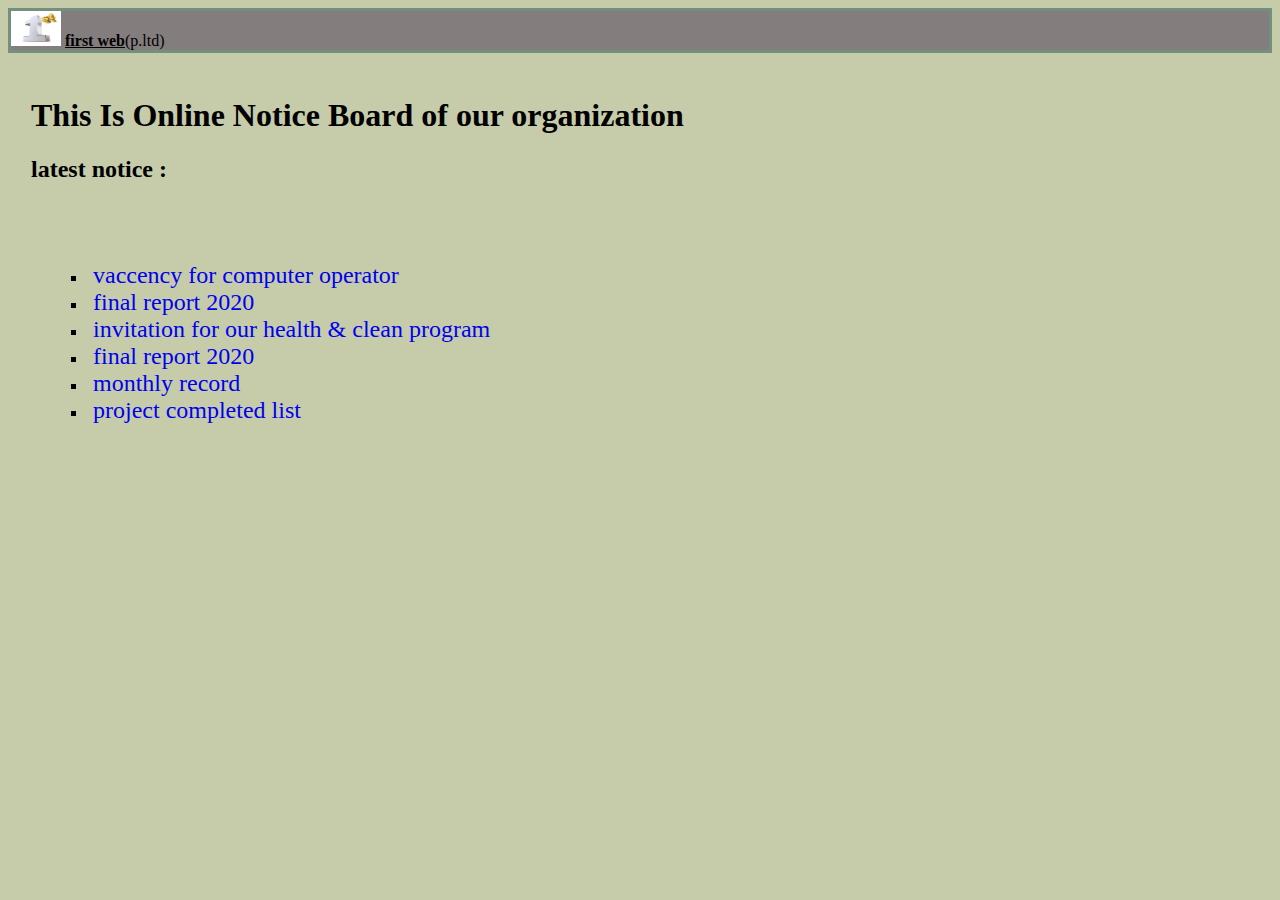
<file: practice_1/index.html>
<!DOCTYPE html>
<html lang="en">

<head>
    <meta charset="UTF-8">
    <meta http-equiv="X-UA-Compatible" content="IE=edge">
    <meta name="viewport" content="width=device-width, initial-scale=1.0">
    <title>Document</title>
    <link rel="stylesheet" href="index.css" />
</head>

<body>

    <nav class="navbar">
        <a class="navbar-brand">
            <img src="[data-uri]"
                width="50" height="35" class="d-inline-block align-top" alt="">
            <b><u>first web</u></b>(p.ltd)
        </a>
    </nav>
    <form class="form">
        <div class="container">
            <h1> This Is Online Notice Board of our organization</h1>

            <h2><b> latest notice :</b></h2>
        </div>
        <div class="container">
            <ol>
                <li><a class="a" href="https://www.google.com/">vaccency for computer operator</a></li>
                <li><a class="a" href="https://www.google.com/">final report 2020</a></li>
                <li><a class="a" href="https://www.google.com/"> invitation for our health & clean program</a></li>
                <li><a class="a" href="https://www.google.com/">final report 2020</a></li>
                <li><a class="a" href="https://www.google.com/">monthly record</a></li>
                <li><a class="a" href="https://www.google.com/">project completed list</a></li>
            </ol>
        </div>
    </form>
</body>

</html>
</file>
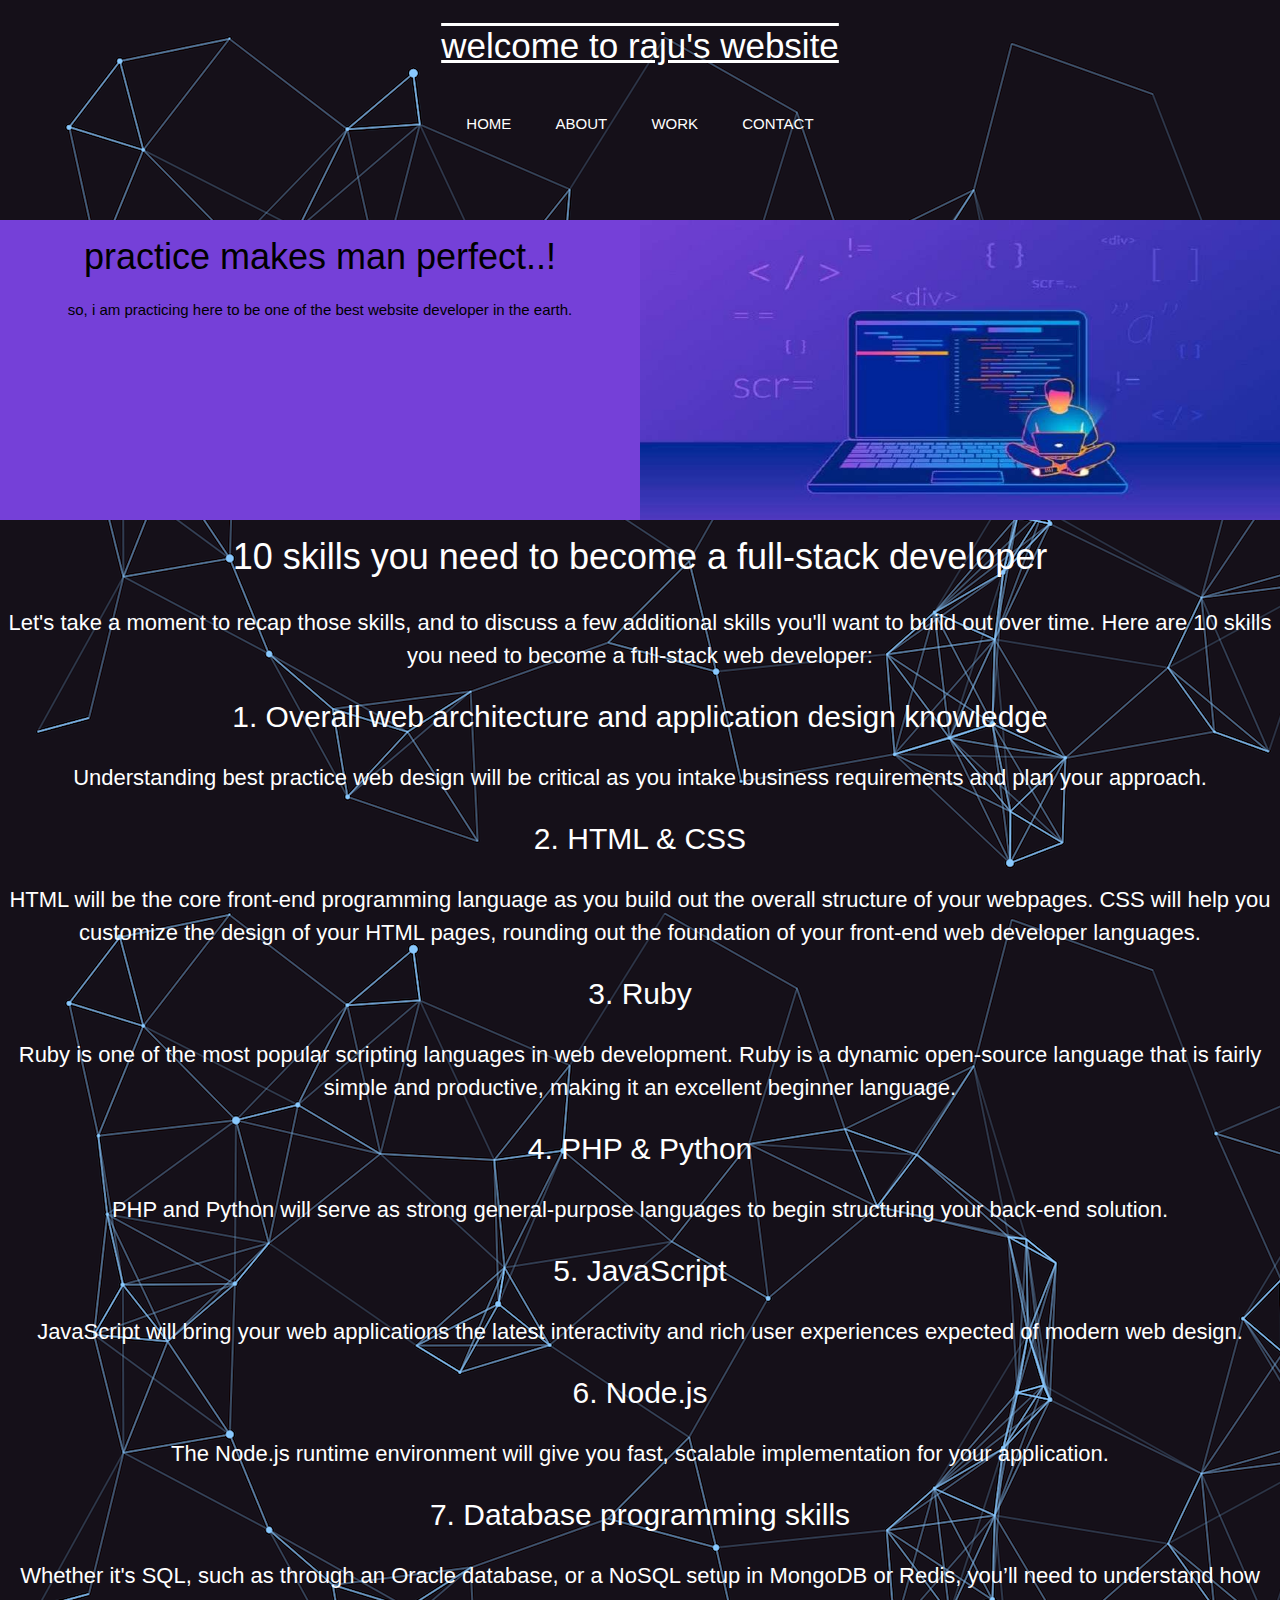
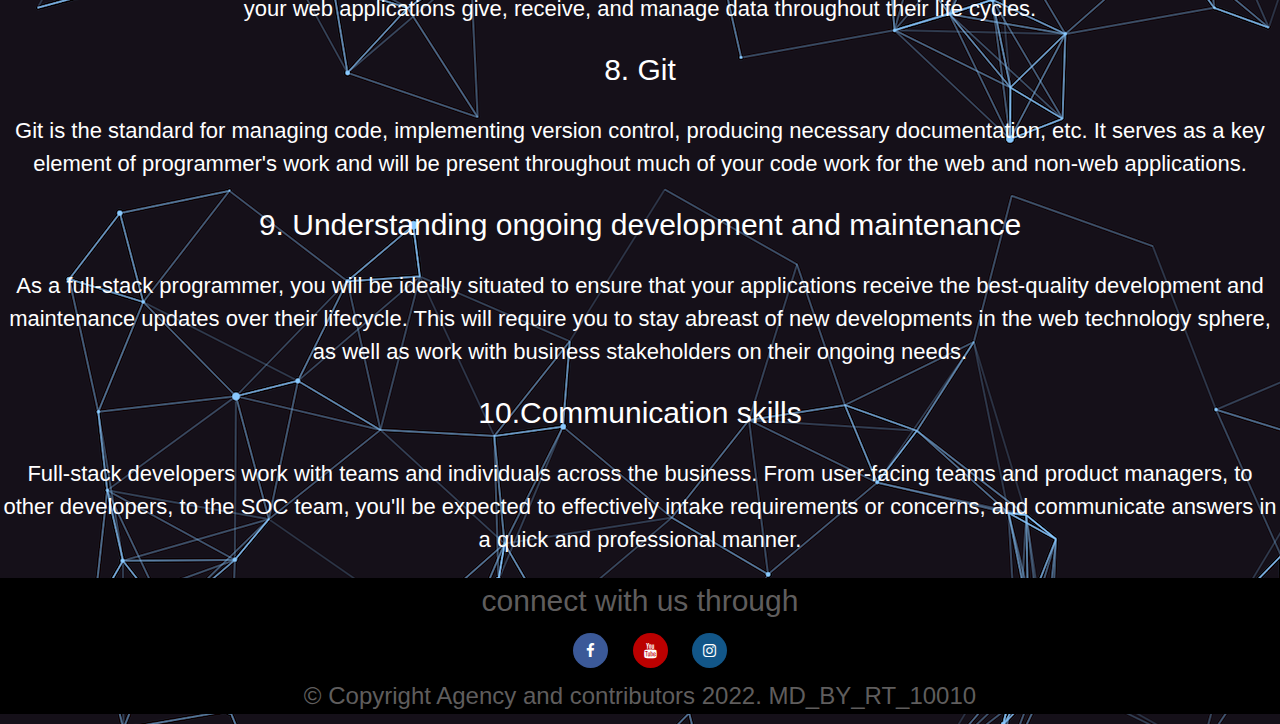
<file: practice_3_ advance_css/index.html>
<!DOCTYPE html>
<html lang="en">

<head>
    <meta charset="UTF-8">
    <meta http-equiv="X-UA-Compatible" content="IE=edge">
    <meta name="viewport" content="width=device-width, initial-scale=1.0">
    <link rel="stylesheet" href="css.css" />
    <link rel="stylesheet" href="https://www.w3schools.com/w3css/4/w3.css">
    <link rel="stylesheet" href="https://cdnjs.cloudflare.com/ajax/libs/font-awesome/4.7.0/css/font-awesome.min.css">
    <title>advance css</title>
</head>

<body>
    <header>
        <div>
            <a id="a" href="index.html">welcome to raju's website</a>
        </div>
        <nav>
            <li><a id="b" href="index.html">HOME</a></li>
            <li><a id="c" href="index.html">ABOUT</a></li>
            <li><a id="d" href="index.html">WORK</a></li>
            <li><a id="e" href="index.html">CONTACT</a></li>
        </nav>
    </header>

    <div id="image">
        <div>
            <h1>practice makes man perfect..!</h1>
            <p>so, i am practicing here to be one of the best website developer in the earth.</p>
        </div>
        <div>
            <img src="image.jpg">
        </div>
    </div>

    <div id="dis">
        <h1>10 skills you need to become a full-stack developer</h1>
        <p>Let's take a moment to recap those skills, and to discuss a few additional skills you'll want to build out
            over time. Here are 10 skills you need to become a full-stack web developer:</p>

        <h2> 1. Overall web architecture and application design knowledge</h2>
        <p>Understanding best practice web design will be critical as you intake business requirements and plan your
            approach.</p>

        <h2>2. HTML & CSS</h2>
        <p>HTML will be the core front-end programming language as you build out the overall structure of your webpages.
            CSS will help you customize the design of your HTML pages, rounding out the foundation of your front-end web
            developer languages.</p>

        <h2> 3. Ruby</h2>
        <p>Ruby is one of the most popular scripting languages in web development. Ruby is a dynamic open-source
            language that is fairly simple and productive, making it an excellent beginner language. </p>

        <h2> 4. PHP & Python</h2>
        <p>PHP and Python will serve as strong general-purpose languages to begin structuring your back-end solution.
        </p>

        <h2>5. JavaScript</h2>
        <p>JavaScript will bring your web applications the latest interactivity and rich user experiences expected of
            modern web design.</p>

        <h2>6. Node.js</h2>
        <p>The Node.js runtime environment will give you fast, scalable implementation for your application.</p>

        <h2> 7. Database programming skills</h2>
        <p>Whether it's SQL, such as through an Oracle database, or a NoSQL setup in MongoDB or Redis, you’ll need to
            understand how your web applications give, receive, and manage data throughout their life cycles.</p>

        <h2> 8. Git</h2>
        <p>Git is the standard for managing code, implementing version control, producing necessary documentation, etc.
            It serves as a key element of programmer's work and will be present throughout much of your code work for
            the web and non-web applications. </p>

        <h2>9. Understanding ongoing development and maintenance</h2>
        <p>As a full-stack programmer, you will be ideally situated to ensure that your applications receive the
            best-quality development and maintenance updates over their lifecycle. This will require you to stay abreast
            of new developments in the web technology sphere, as well as work with business stakeholders on their
            ongoing needs.</p>

        <h2> 10.Communication skills</h2>
        <p>Full-stack developers work with teams and individuals across the business. From user-facing teams and product
            managers, to other developers, to the SOC team, you'll be expected to effectively intake requirements or
            concerns, and communicate answers in a quick and professional manner.</p>
    </div>


    <footer>
        <div>
           <h2>connect with us through</h2> 
            <li><a href="#" class="fa fa-facebook"></a></li>
            <li><a href="#" class="fa fa-youtube"></a></li>
            <li><a href="#" class="fa fa-instagram"></a></li>
        </div>
        <div id="cp">
            <h3>© Copyright Agency and contributors 2022. MD_BY_RT_10010</h3>
        </div>
    </footer>
</body>

</html>
</file>
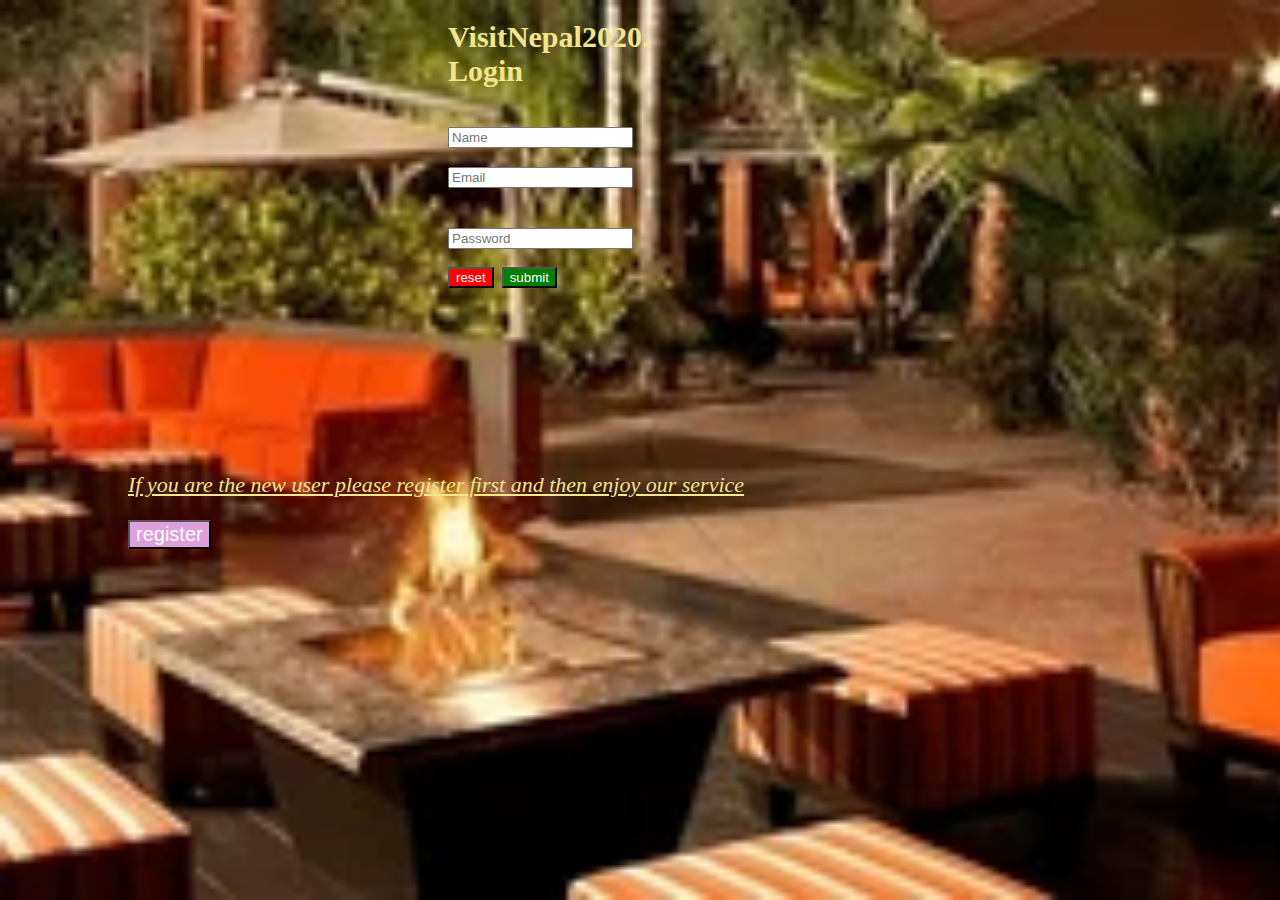
<file: practise_2/index.html>
<!DOCTYPE html>
<html lang="en">

<head>
    <meta charset="UTF-8">
    <meta name="viewport" content="width=device-width, initial-scale=1.0">
    <meta http-equiv="X-UA-Compatible" content="ie=edge">
    <title> my hotel</title>
    <script type=(text/javascript) src="first.JS"></script>
</head>
<style>
    #main {
        position: absolute;
        top: 0%;
        left: 35%;
    }
    
    #secn {
        font: medium;
        position: absolute;
        top: 50%;
        left: 10%;
    }
    
    body {
        background-image: url(2.webp);
        background-size: cover;
        background-attachment: fixed;
    }
    
    h1 {
        font-size: 30px;
        font-style: inherit;
        color: khaki;
    }
    
    .fdiv {
        font-size: 18px;
        color: chartreuse;
    }
    
    .sdiv {
        font-size: 18px;
        color: chartreuse;
    }
    
    .tdiv {
        font-size: 18px;
        color: chartreuse;
    }
    
    #r {
        font-size: 20px;
        color: white;
        background-color: plum;
    }
    
    #re {
        background-color: red;
        color: white;
    }
    
    #su {
        background-color: green;
        color: white;
    }
    
    #reg {
        font-size: 22px;
        color: khaki;
    }
</style>

<body>
    <div id="main">
        <form action="home.html">

            <h1><b>VisitNepal2020. 
                <br>Login</b></h1>
            <br>
            <div class="fdiv">
                <input id="n" type="text" placeholder="Name" required>
                <br>
            </div>
            <br>

            <div class="sdiv">
                <input id="e" type="email" placeholder="Email" required>
            </div>
            <br>
            <div class="tdiv">
                <br>
                <input id="p" type="password" placeholder="Password">
                <br>
            </div>
            <div class="sr">
                <br>
                <input type="reset" value="reset" id="re"> &nbsp;<input type="submit" value="submit" id="su"></input>
                <br>
            </div>

        </form>
    </div>
    <br>
    <br>
    <br>

    <div id="secn">
        <form action="register.html">
            <p id="reg"><i><u>If you are the new user please register first and then enjoy our service</u></i></p>
            <div>
                <input type="submit" value="register" id="r">
            </div>
        </form>
        <br>

    </div>

</body>

</html>
</file>
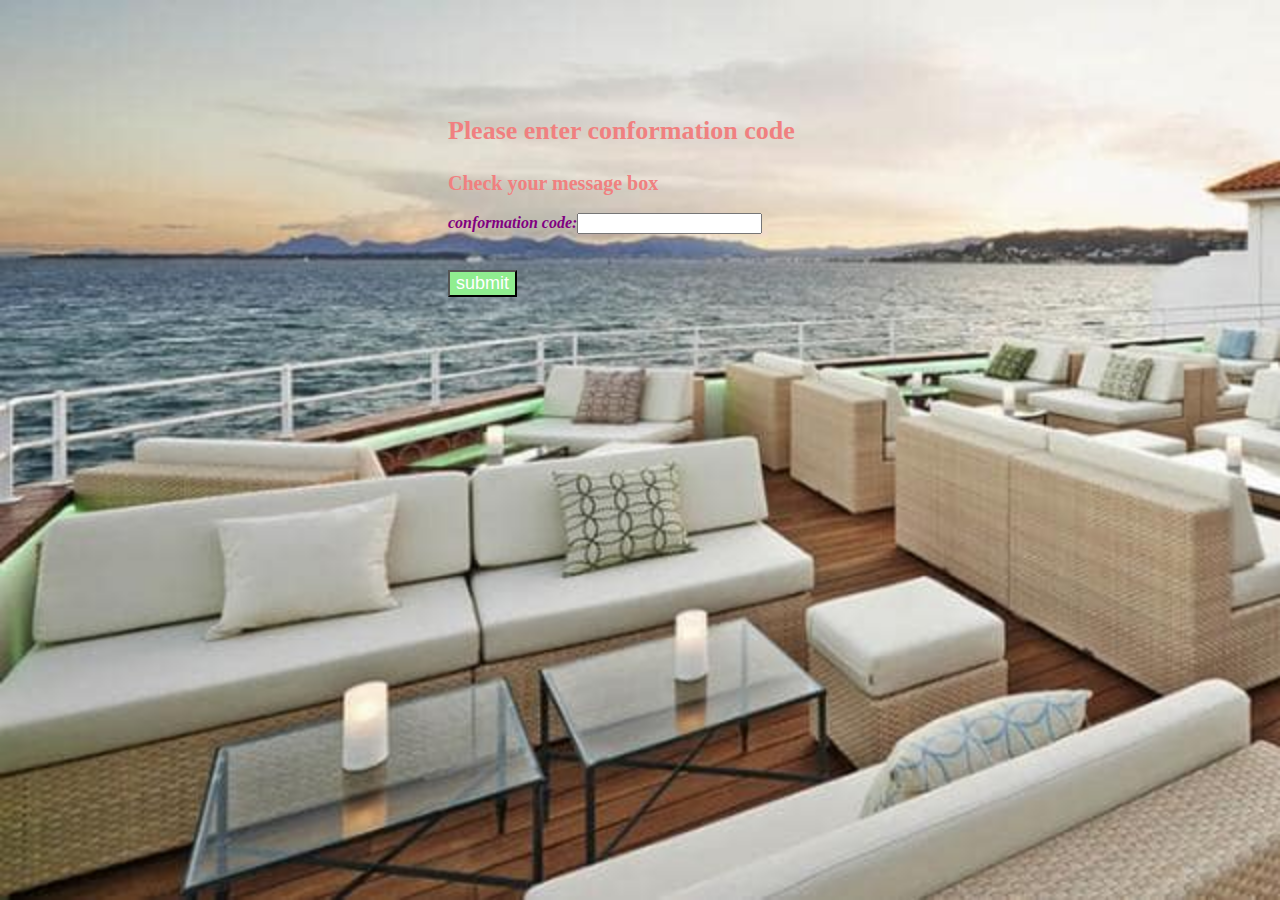
<file: practise_2/conformation .html>
<!DOCTYPE html>
<html lang="en">

<head>
    <meta charset="UTF-8">
    <meta name="viewport" content="width=device-width, initial-scale=1.0">
    <meta http-equiv="X-UA-Compatible" content="ie=edge">
    <title>conformation</title>
</head>
<style>
    body {
        background-image: url(hotel3.jpg);
        background-size: cover;
        background-attachment: fixed;
    }
    
    #main {
        position: absolute;
        top: 10%;
        left: 35%;
    }
    
    p {
        font-style: initial;
        color: lightcoral;
        font-size: 26px;
    }
    
    p1 {
        font-style: unset;
        color: lightcoral;
        font-size: 20px;
    }
    
    .fdiv {
        color: purple;
        font-size: 19pxx;
        font-style: italic;
    }
    
    #g {
        background-color: lightgreen;
        color: white;
        font-size: 18px;
    }
</style>

<body>
    <form action="home.html">
        <div id="main">
            <p><b>Please enter conformation code</b></p>
            <p1><b> Check your message box<b></p1>
            <br>
            <br>
            <div class= "fdiv">
                conformation code:<input type="number" name="code">
            </div>
            <br>
            <br>
            <div>
                <input type="submit" value="submit" id="g">

            </div>
            <br>
            <br>
    </form>
</body>

</html>
</file>
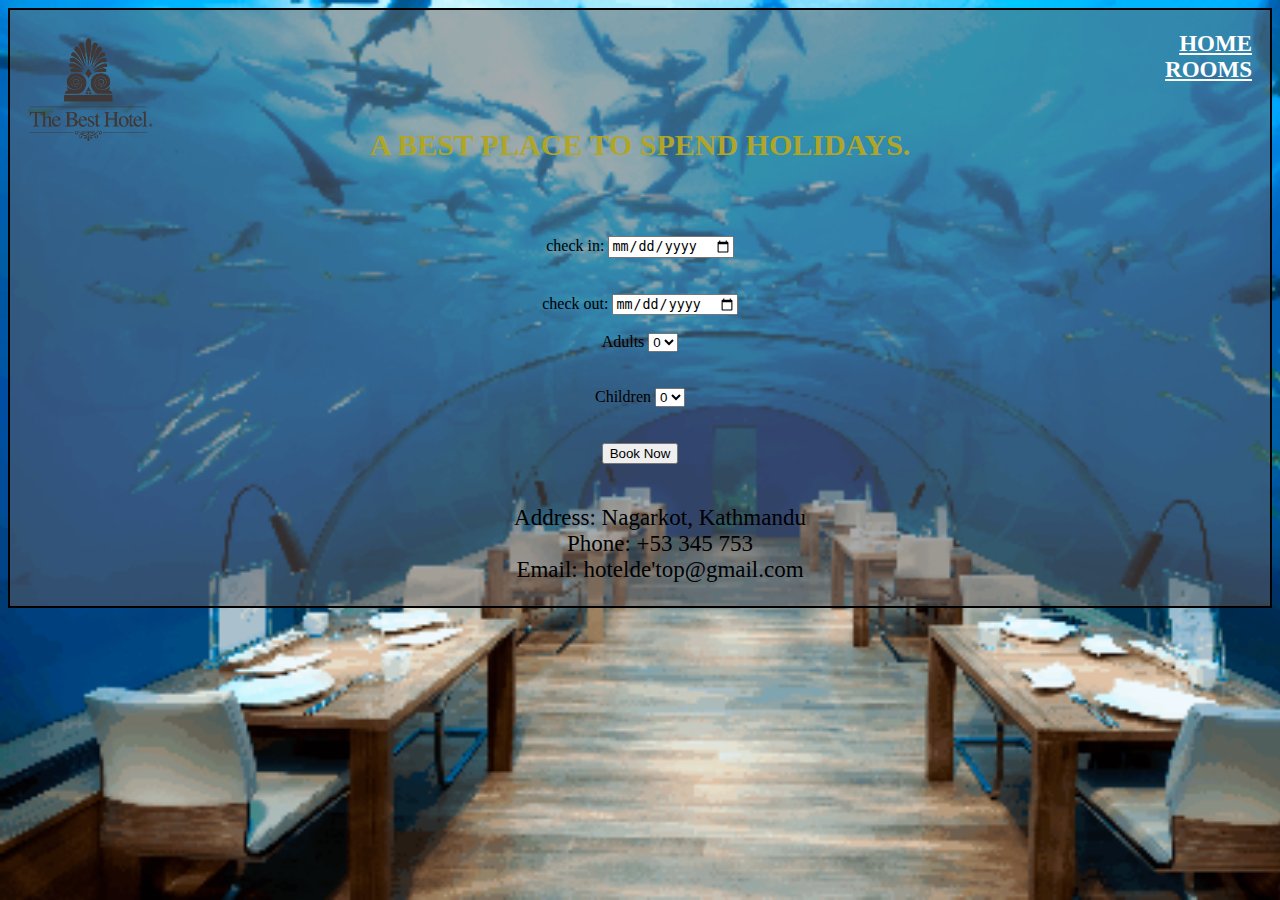
<file: practise_2/h.html>
<!DOCTYPE html>

<html lang="en">

<head>

    <title>My Website</title>

    <meta charset="UTF-8">

    <meta name="viewport" content="width=device-width, initial-scale=1.0">


</head>
<style>
    body {
        background-image: url(100.gif);
        background-size: cover;
        background-attachment: fixed;
        text-align: center;
    }

    h1 {
        font-size: 30px;
        font-style: inherit;
        color: rgb(175, 166, 41);
    }

    li {
        list-style: none;
        
    }

    form {
        background-color: rgba(99, 92, 92, 0.5);
        border: 2px solid black;

    }

    ul {
        font-size: 23px;
    }



    .link {
        display: inline-flexbox;
        width: 50%;
        float: left;
        height: 100px;
        text-align: left;
        
    }
    .link1 {
        display: inline-flexbox;
        width: 50%;
        float: right;
        height: 100px;
        text-align: right;   
    }
    a{
        padding-right: 20px;
        color: white;
    }
    .logo{
        padding: 20px;
    }

    .content {
        display: inline-block;
        width: 100%;
    }
</style>

<body>

    <div class="link">
        <img src="logo.png" class="logo" width="20%">
    </div>
    <div class="link1">
        


        <ul>
            <b>

                <li><a href="home.html" title="">HOME </a></li>

                <li><a href="rooms.html" title="">ROOMS</a></li>

            </b>
        </ul>
    </div>

    <form action="home.html">
        <div class="content">
            <h1>A BEST PLACE TO SPEND HOLIDAYS.</h1> <br><br><br>
            <div class="">
                check in: <input type="date" required> <br><br><br>
                check out: <input type="date" required>
                <br><br>
                <label for="Adult">Adults</label>
                <select id="adult" name="" required>
                    <option value="">0</option>
                    <option value="">1</option>
                    <option value="">2</option>
                    <option value="">3</option>
                    <option value="">4</option>
                </select> <br><br><br>

                <label for="children">Children</label>
                <select id="children" name="">
                    <option value="">0</option>
                    <option value="">1</option>
                    <option value="">2</option>
                    <option value="">3</option>
                    <option value="">4</option>
                </select>
                <br> <br><br>
                <input type="submit" value="Book Now" class="bttn">
            </div>
        </div>

        <br><br>


        <ul>
            <li>Address: <span>Nagarkot, Kathmandu</span></li>
            <li>Phone: <span>+53 345 753</span></li>
            <li>Email: <span>hotelde'top@gmail.com</span></li>
        </ul>

    </form>
</body>

</html>
</file>
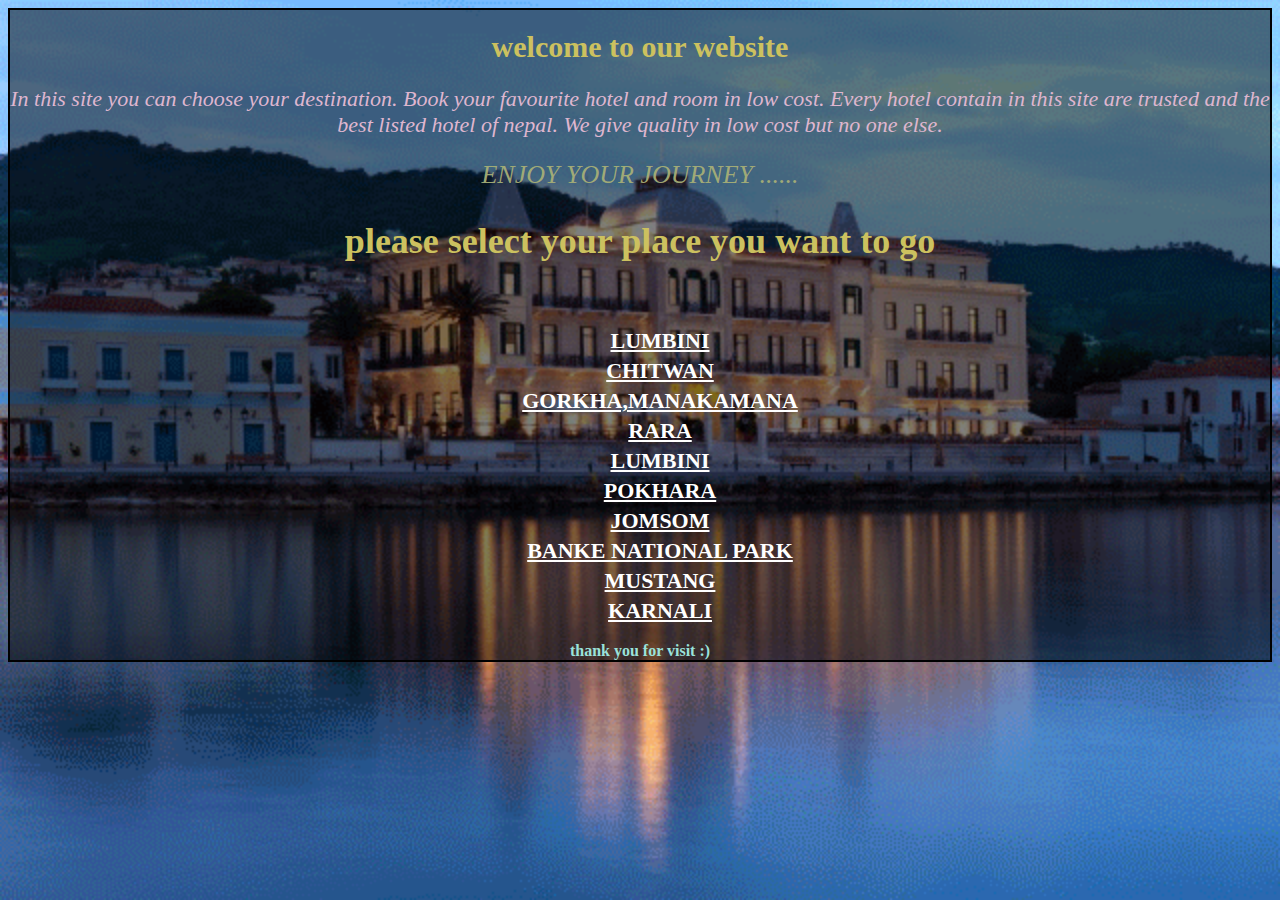
<file: practise_2/home.html>
<!DOCTYPE html>
<html lang="en">

<head>
    <meta charset="UTF-8">
    <meta name="viewport" content="width=device-width, initial-scale=1.0">
    <meta http-equiv="X-UA-Compatible" content="ie=edge">
    <title>home</title>
</head>
<style>
    li {
        
        list-style: none;
        padding: 2px;
    }

    

    b {
        color: rgb(154, 226, 219);
    }

    a {
        color: #fff;
        font-size: 22px;
        ;
    }

    h1 {
        color:rgb(204, 193, 95);
        font-size: 30px;
        font-style: inherit;

    }

    h2 {
        color: rgb(204, 193, 95);
        font-style: unset;
        font-size: 36px;
    }

    p {
        color: rgb(223, 182, 207);
        font-size: 22px;
        font-style: italic;
    }

    p1 {
        color: rgba(167, 175, 119, 0.945);
        font-size: 26px;
        font-style: italic;
    }
    form{
        background-color: rgba(0, 0, 0, .5);
        border: 2px solid black;
    }

    body {
        background-image: url(w3.gif);
        background-size: cover;
        background-attachment: fixed;
        text-align: center;
    }
</style>

<body>
    <form>
        
            <h1>welcome to our website</h1>

            <p>
                In this site you can choose your destination. Book your favourite hotel and room in low cost. Every
                hotel contain in this site are trusted and the best listed hotel of nepal. We give quality in low cost
                but no one else.
            </p>
            <p1>ENJOY YOUR JOURNEY ......</p1>

            <h2> please select your place you want to go</h2>
            <br>
        
        

            <ul>
                <b>

                    <li><a href="h.html" title="">LUMBINI</a></li>


                    <li><a href="h.html" title="">CHITWAN</a></li>


                    <li><a href="h.html" title="">GORKHA,MANAKAMANA</a></li>


                    <li><a href="h.html" title="">RARA</a></li>


                    <li><a href="h.html" title="">LUMBINI</a></li>


                    <li><a href="h.html" title="">POKHARA</a></li>


                    <li class="g"><a href="h.html" title="">JOMSOM</a></li>


                    <li><a href="h.html" title="">BANKE NATIONAL PARK</a></li>


                    <li><a href="h.html" title="">MUSTANG</a></li>


                    <li><a href="h.html" title="">KARNALI</a></li>
                </b>
            </ul>
            <b>thank you for visit :)</b>

    
    </form>
</body>

</html>
</file>
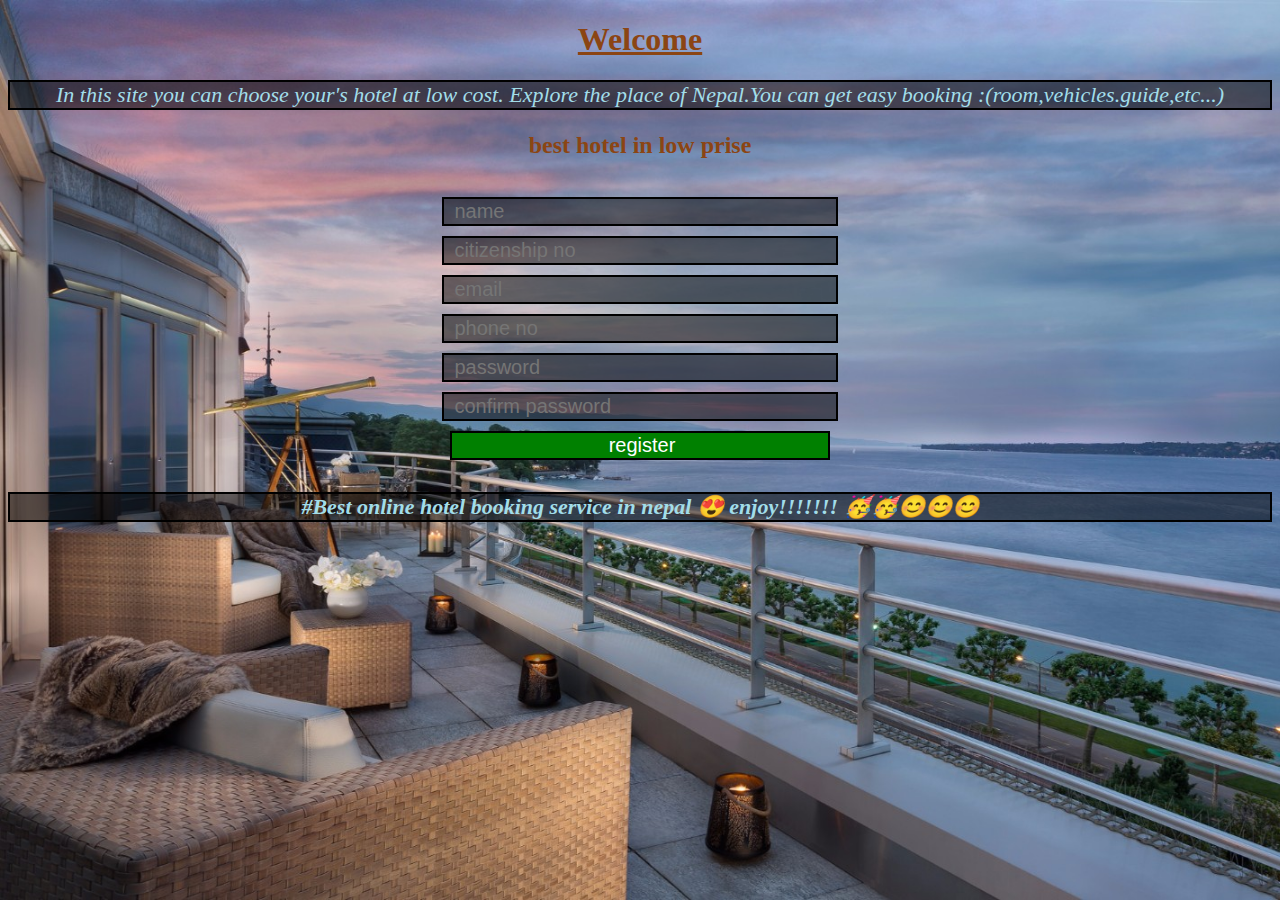
<file: practise_2/register.html>
<!DOCTYPE html>
<html lang="en">

<head>
    <meta charset="UTF-8">
    <meta name="viewport" content="width=device-width, initial-scale=1.0">
    <meta http-equiv="X-UA-Compatible" content="ie=edge">
    <title>register</title>
</head>
<style>
    body {
        background-image: url(hotel1.jpg);
        background-size: cover;
        background-attachment: fixed;
        text-align: center;
    }
    h1 {
        color: saddlebrown;
        font-style: unset;
    }
    p {
        color: rgb(162, 221, 233);
        font-size: 22px;
        font-style: italic;
        background-color: rgba(0, 0, 0, .5);
        border: 2px solid black;
    }
    h2 {
        color: saddlebrown;
        font-style: inherit;
    }
    #r {
        background-color: green;
        color: white;
        text-align: center;
    }
    input {
        padding-left: 10%;
        width: 30%;
        padding-left: 10px;
        font-size: 20px;
        margin-bottom: 10px;
        color: rgb(224, 217, 217);
        background-color: rgba(0, 0, 0, .5);
        border: 2px solid black;
    }
    
</style>
<body>
    <h1><b><u>Welcome</u></b></h1>
    <p>In this site you can choose your's hotel at low cost. Explore the place of Nepal.You can get easy booking
        :(room,vehicles.guide,etc...)
    </p>
    <h2><b>best hotel in low prise</b></h2>
    <form action="conformation .html">
        <div id="main">
            <br>
            <input type="text" name="name" placeholder="name" required>
            <br>
            <input type="number" name="id no" placeholder="citizenship no" required>
            <br>
            <input type="email" name="email" placeholder="email" required>
            <br>
            <input type="number" name="phone" placeholder="phone no" required>
            <br>
            <input type="password" name="password" placeholder="password" required>
            <br>
            <input type="password" name="confirm password" placeholder="confirm password" required>
            <br>
            <input type="submit" value="register" id="r">
            <br>
        </div>
    </form>
    <b><p>#Best online hotel booking service in nepal 😍 enjoy!!!!!!! 🥳🥳😊😊😊</p></b>
</body>
</html>
</file>
<file: practice_1/index.css>
body{
    
    background-color:rgba(164, 175, 121, 0.63);
}

.container{
    padding: 20px;
    margin: 3px;
}
ol{
    list-style-position: inside;
    list-style-type: square;
    
}



.form{
    align-content: center;
    margin-block-start: unset;
}
.navbar{
    background-color: rgb(131, 125, 125);
    margin: 3px,3px;
    border: 3px solid rgb(117, 143, 125);
}
.a {
    text-decoration: none;
    font-size: 24px;
    
}
</file>
<file: practice_3_ advance_css/css.css>
header{
    width: 100%;
    
    height: 210px;
    text-align: center;  
}

#a{
    text-decoration: underline overline;
    font-size: 35px;
    color: white;
}
header div{
    padding:10px;
    margin:10px;
    
}

nav li a{
    text-decoration: none;
    font-size: 15px;
    color: white;
}
nav li{
    list-style: none;
    display: inline-block;
    padding: 20px;
}
nav li a:hover{
    color: rgb(145, 136, 136);
    font-size: 25px;
}
#image {
    width:100%;
  height: 300px;
  /*border: 5px solid #c3c3c3;*/
  display: flex;
  background-color: rgb(117, 64, 216);
  text-align: center;
 /* color: white; */
}
#image div{
    flex-grow: 0;
  flex-shrink: 0;
  flex-basis: 50%;
}
img{
    height: 100%;
    width: 100%;
}

#image div li{
    list-style: none;
    font-size: 25px ;
}
#dis{
    width: 100%;
    text-align: center;     
    color: white; 
}
#dis p{
    font-size: 22px;
}
#dis:hover{
    background-color: rgba(19, 15, 32, 0.774);
}
.fa {
    padding: 10px;
    font-size: 30px;
    width: 35px;
    text-align: center;
    text-decoration: none;
    border-radius: 50%;
  }
  .fa-facebook {
    background: #3B5998;
    color: white;
  }
  .fa-youtube {
    background: #bb0000;
    color: white;
  }
  
  .fa-instagram {
    background: #125688;
    color: white;
  }
  footer{
      text-align: center;
      background-color: rgb(0, 0, 0);
      color: rgb(95, 93, 93);
      width: 100%;
  }
  footer li{
      list-style: none;
      display: inline-block;
      padding-left: 20px;
  }
 
  
body{
    background-image: url(header.png); 
}
</file>
